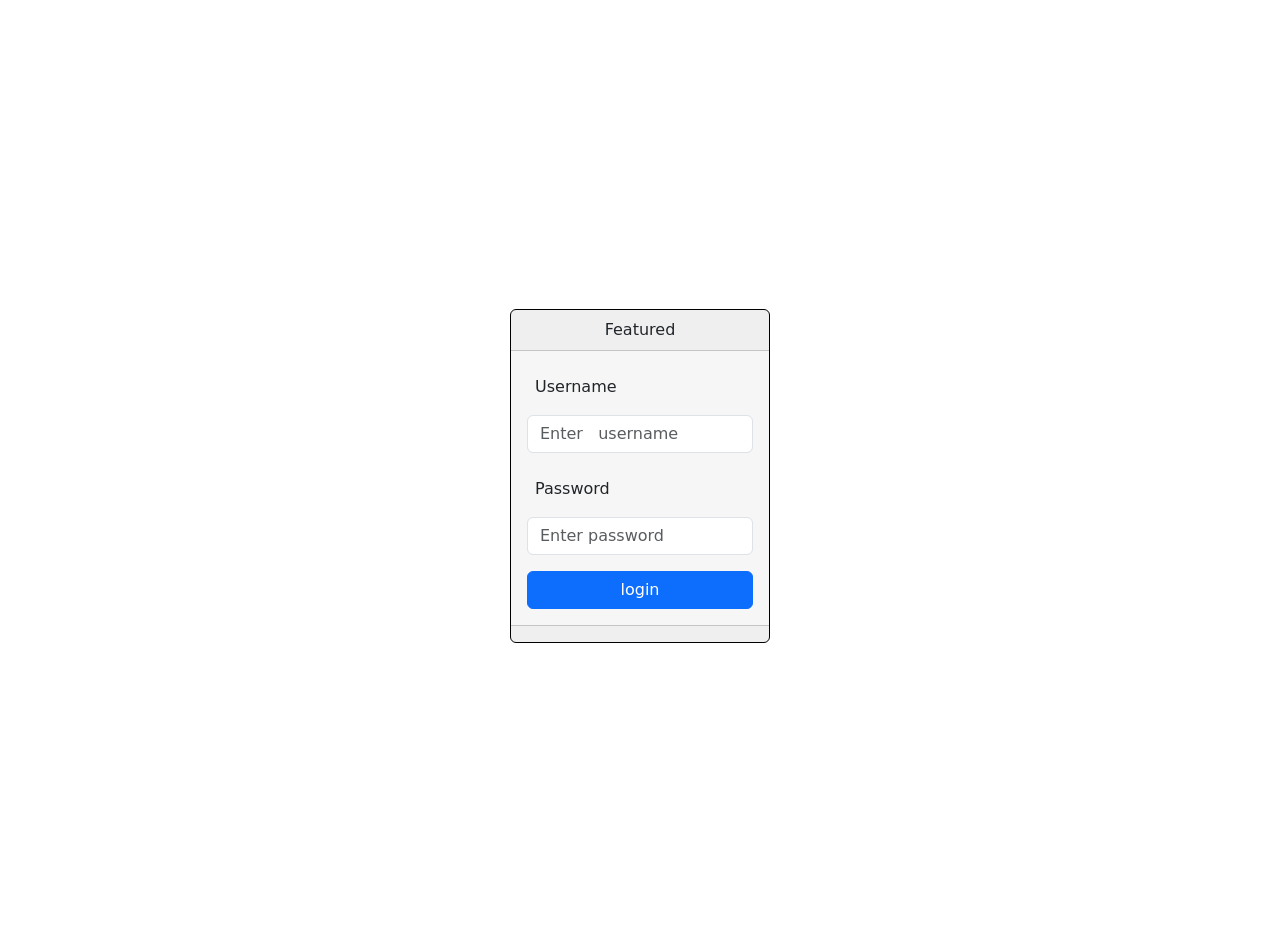
<file: GSSS/Gsss_admin/login.html>
<!DOCTYPE html>
<html lang="en">

<head>
  <meta charset="UTF-8">
  <meta http-equiv="X-UA-Compatible" content="IE=Edge">
  <meta name="viewport" content="width=device-width, initial-scale=1">
  <title>HTML</title>
  <link rel='stylesheet' href='https://elusiveicons.com/assets/elusive-icons/css/elusive-icons.css'>

  <link rel="stylesheet" href="https://cdnjs.cloudflare.com/ajax/libs/font-awesome/6.5.1/css/all.min.css" integrity="sha512-DTOQO9RWCH3ppGqcWaEA1BIZOC6xxalwEsw9c2QQeAIftl+Vegovlnee1c9QX4TctnWMn13TZye+giMm8e2LwA==" crossorigin="anonymous" referrerpolicy="no-referrer" />
  <link href="https://cdn.jsdelivr.net/npm/bootstrap@5.0.2/dist/css/bootstrap.min.css" rel="stylesheet" integrity="sha384-EVSTQN3/azprG1Anm3QDgpJLIm9Nao0Yz1ztcQTwFspd3yD65VohhpuuCOmLASjC" crossorigin="anonymous">
  <link rel="stylesheet" href="style.css">
</head>

<body>
  <div class="main">
    <div class="page_1">
      <div style="display: flex;justify-content: center;align-items: center;width: 100vw;height: 100vh;">
        
        <div class="card text-center">
          <div class="card-header">
            Featured
          </div>
          <div class="card-body">
         <form id="login_id" enctype="multipart/form-data">
          <div class="modal-body">
            <div class="mb-3">
              <label for="username" class="form-label c_black d-flex p-2"> Username</label>
              <input type="text" class="form-control" id="username" name="login_username" placeholder="Enter   username">
            </div>
            <div class="mb-3">
              <label for="password" class="form-label c_black d-flex p-2">Password</label>
              <input type="text" class="form-control" id="password" name="login_password" placeholder="Enter password">
            </div>
          </div>
          <div class="modal-footer">
            <button type="submit"  class="btn btn-primary w-100">login</button>
          </div>
        </form>
          </div>
          <div class="card-footer text-body-secondary">
             <div id="smg"></div>
          </div>
        </div>
        
      </div>
    </div>
  </div>
  </div>



  <script src="https://code.jquery.com/jquery-3.5.1.slim.min.js"></script>
  <script src="https://stackpath.bootstrapcdn.com/bootstrap/4.5.2/js/bootstrap.min.js"></script>



  <script type="text/javascript" src="cdn_modules/jquery@3.7.1/jquery.min.js"></script>
  <script src="https://cdn.jsdelivr.net/npm/bootstrap@5.0.2/dist/js/bootstrap.min.js" integrity="sha384-cVKIPhGWiC2Al4u+LWgxfKTRIcfu0JTxR+EQDz/bgldoEyl4H0zUF0QKbrJ0EcQF" crossorigin="anonymous"></script>
  <script src="https://cdn.jsdelivr.net/npm/bootstrap@5.0.2/dist/js/bootstrap.bundle.min.js" integrity="sha384-MrcW6ZMFYlzcLA8Nl+NtUVF0sA7MsXsP1UyJoMp4YLEuNSfAP+JcXn/tWtIaxVXM" crossorigin="anonymous"></script>
  <script src="https://cdn.jsdelivr.net/npm/@popperjs/core@2.9.2/dist/umd/popper.min.js" integrity="sha384-IQsoLXl5PILFhosVNubq5LC7Qb9DXgDA9i+tQ8Zj3iwWAwPtgFTxbJ8NT4GN1R8p" crossorigin="anonymous"></script>
  <script src="./main.js" defer></script>
  <script src="./js/login.js" defer></script>
</body>

</html>
</file>
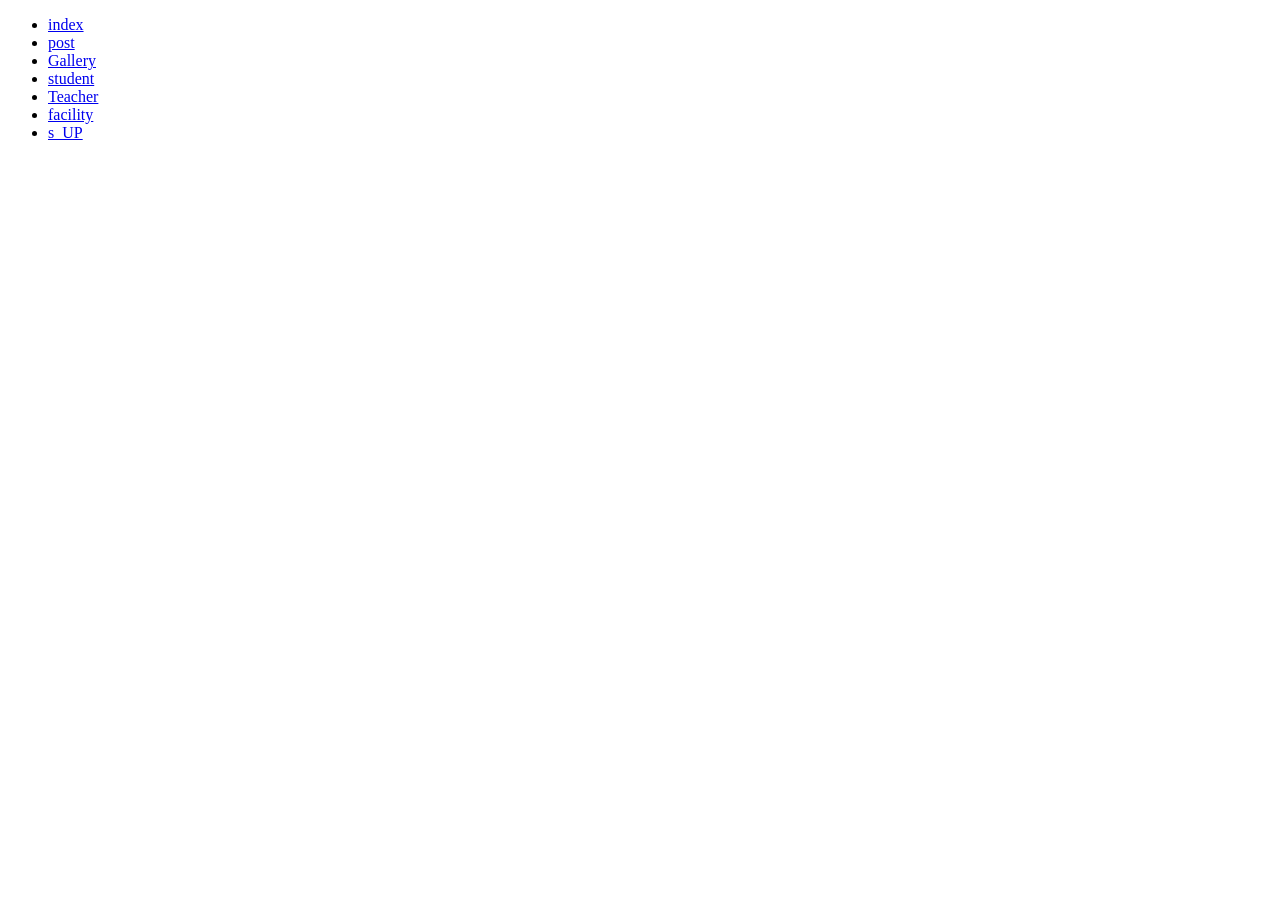
<file: GSSS/Gsss_admin/text.html>
<!DOCTYPE html>
<html>

<head>
  <meta charset="UTF-8">
  <meta name="viewport" content="width=device-width, initial-scale=1">
  <title></title>
</head>

<body>


  <ul class="nav justify-content-end ">
    <li class="nav-item">
      <a class="nav-link active" aria-current="page" href="index.php">index</a>
    </li>
    <li class="nav-item">
      <a class="nav-link" href="post.html">post</a>
    </li>
    <li class="nav-item">
      <a class="nav-link" href="Gallery.html">Gallery</a>
    </li>
    <li class="nav-item">
      <a class="nav-link" href="student.html">student</a>
    </li>

    <li class="nav-item">
      <a class="nav-link" href="teacher.html">Teacher</a>
    </li>
    <li class="nav-item">
      <a class="nav-link" href="facility.html">facility</a>
    </li>
    <li class="nav-item">
      <a class="nav-link" href="sing_up.html">s_UP</a>
    </li>

  </ul>




</body>

</html>
</file>
<file: GSSS/Gsss_admin/style.css>
* {
  padding: 0;
  margin: 0;
  box-sizing: border-box;
}

.body {

  width: 100%;
  height: 100%;
}

.page_1 {
  width: 100%;
  height: 100vh;
  padding: 2vw 0vw;
}

.page_1 h1 {
  font-size: 2rem;
  text-transform: uppercase;
  padding: 2vw 5vw;

}

.page_1 h1 li {
  color: crimson;
}

section {
  width: 100%;
  padding: 10vw 0;
  display: flex;
  align-items: center;
  justify-content: center;
  flex-direction: row;
  flex-wrap: wrap;
}

.c_crimson {
  color: crimson;
}

.card {
  border: 1px solid black !important;
  background: #EBEBEB78;
  transition-duration: 0.5s;
}

.s-b {
  display: flex;
  flex-direction: row-reverse;
  align-items: center;
  justify-content: space-between;
}






/* post */

.container_1 {
  width: 100vw !important;
  overflow-x: scroll;
  white-space: nowrap;
  padding: 0 2vw;
}






.custom-table {
  border-collapse: collapse;
  width: 100%;
}

.custom-table th,
.custom-table td {
  border: 1px solid #dddddd;
  text-align: left;
  padding: 8px;

}

.custom-table th {
  background-color: #f2f2f2;
}

.custom-table tr:nth-child(even) {
  background-color: #f2f2f2;
}

.custom-table tr:hover {
  background-color: #ddd;
}







.gallery {
  -webkit-column-count: 3;
  -moz-column-count: 3;
  column-count: 3;
  -webkit-column-width: 33%;
  -moz-column-width: 33%;
  column-width: 33%;
  background: #DADADA;
}

.gallery .pics {
  -webkit-transition: all 350ms ease;
  transition: all 350ms ease;
  position: relative;
  border: 1px solid black;

  border-radius: 15px;

}


.gallery .pics img{
    border-radius: 15px;

}



.gallery .pics button {
  position: absolute;
  bottom: 4px;
  left: 50%;
  transform: translate(-50%, 0%);
  padding: 0.5vw 2vw;
  outline: none;
  border-radius: 15px;
  border: none;
  color: #000000;
  background: #EF3A88;
}


.gallery .animation {
  -webkit-transform: scale(1);
  -ms-transform: scale(1);
  transform: scale(1);
}


.pagination {
  text-align: center;
  display: flex;
  justify-content: center;
  align-items: center;
  
  
}





.pagination a {
  padding: 0.6vw 1vw;
  display: inline-block;
  text-decoration: none;
  color: #000;
  background-color: #f2f2f2;
  border: 1px solid #ddd;
  border-radius: 4px;
  margin: 0 4px;
}

.pagination a:hover {
  background-color: #ddd;
}

.pagination a.active {
  background-color: #4caf50;
  color: white;

}











@media (max-width: 450px) {
  .gallery {
    -webkit-column-count: 1;
    -moz-column-count: 1;
    column-count: 1;
    -webkit-column-width: 100%;
    -moz-column-width: 100%;
    column-width: 100%;
  }

  .gallery .pics button {
    bottom: 7px;
    left: 50%;
    transform: translate(-50%, 0%);
    padding: 2vw 3.5vw;
    outline: none;
    border-radius: 15px;
    border: none;
    color: #000000;
    background: #EF3A88;
  }

}

@media (max-width: 400px) {
  .btn.filter {
    padding-left: 1.1rem;
    padding-right: 1.1rem;
  }



}
</file>
